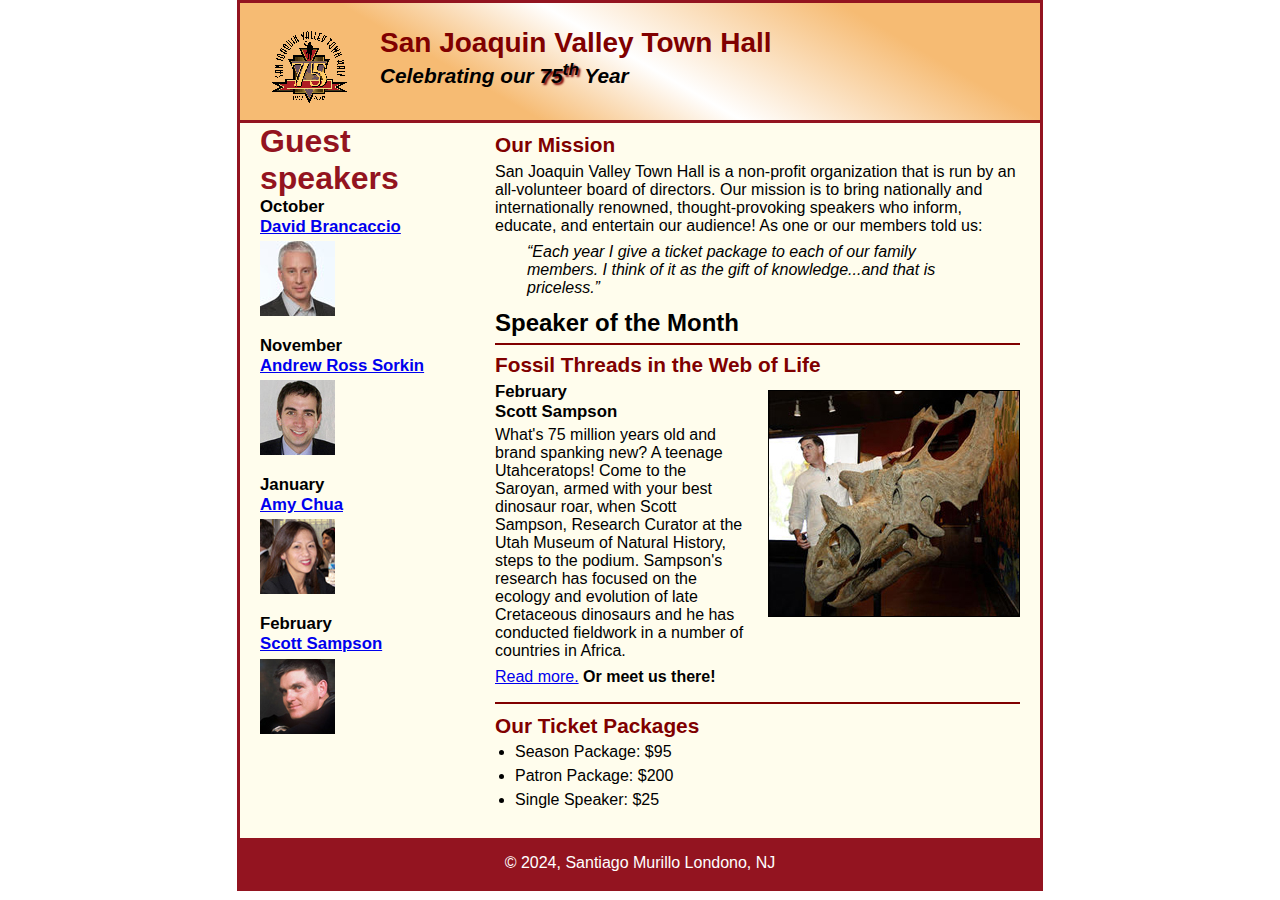
<file: index.html>
<!DOCTYPE html>
<html lang="en">

<head>
	<meta charset="utf-8">
	<title>San Joaquin Valley Town Hall</title>
	<link rel="shortcut icon" href="images/favicon.ico">
	<link rel="stylesheet" href="styles/c6_main.css">
</head>

<body>
	<header>
		<img src="images/town_hall_logo.gif" alt="Town Hall logo" height="80">
		<h2>San Joaquin Valley Town Hall</h2>
		<h3>Celebrating our <span class="shadow">75<sup>th</sup></span> Year</h3>
	</header>
	<main>
		<section>
			<h2>Our Mission</h2>
			<p>San Joaquin Valley Town Hall is a non-profit organization that is run by an 
				all-volunteer board of directors. Our mission is to bring nationally and 
				internationally renowned, thought-provoking speakers who inform, educate, 
				and entertain our audience! As one or our members told us:</p>
			<blockquote>&ldquo;Each year I give a ticket package to each of our family members. 
				I think of it as the gift of knowledge...and that is priceless.&rdquo;</blockquote>
			<h1>Speaker of the Month</h1>
			<article>
				<h2>Fossil Threads in the Web of Life</h2>
				<img src="images/sampson_dinosaur.jpg" alt="Scott Sampson with dinosaur">
				<h3>February<br>
				Scott Sampson</h3>
				<p>What's 75 million years old and brand spanking new? A teenage Utahceratops! 
				Come to the Saroyan, armed with your best dinosaur roar, when Scott Sampson, Research 
				Curator at the Utah Museum of Natural History, steps to the podium. Sampson's research 
				has focused on the ecology and evolution of late Cretaceous dinosaurs and he has conducted 
				fieldwork in a number of countries in Africa.</p>
				<p><a href="speakers/c6_sampson.html">Read more.</a>&nbsp;<b>Or meet us there!</b></p>
			</article>

			<h2>Our Ticket Packages</h2>
			<ul>
				<li>Season Package: $95</li>
				<li>Patron Package: $200</li>
				<li>Single Speaker: $25</li>
			</ul>
		</section>

		<aside>
			<h1>Guest speakers</h1>
			<h3>October<br><a href="speakers/brancaccio.html">David Brancaccio</a></h3>
			<img src="images/brancaccio75.jpg" alt="David Brancaccio photo">
			<h3>November<br><a href="speakers/sorkin.html">Andrew Ross Sorkin</a></h3>
			<img src="images/sorkin75.jpg" alt="Andrew Ross Sorkin photo">
			<h3>January<br><a href="speakers/chua.html">Amy Chua</a></h3>
			<img src="images/chua75.jpg" alt="Amy Chua photo">
			<h3>February<br><a href="speakers/c6_sampson.html">Scott Sampson</a></h3>
			<img src="images/sampson75.jpg" alt="Scott Sampson photo">
		</aside>
	</main>
	<footer>
		<p>&copy; 2024, Santiago Murillo Londono, NJ </p>
	</footer>
</body>
</html>
</file>
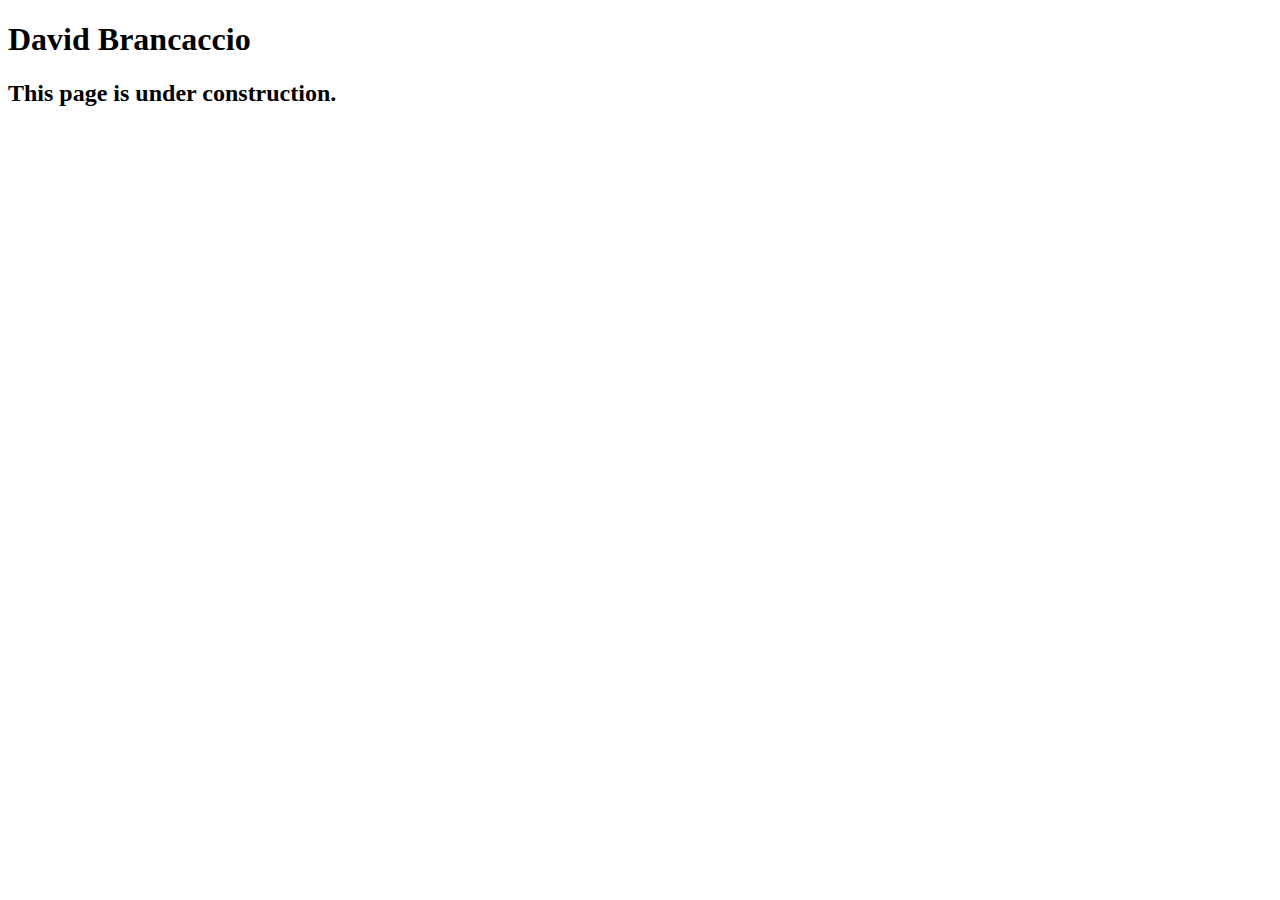
<file: speakers/brancaccio.html>
<!DOCTYPE html>
<html lang="en">

<head>
	<meta charset="utf-8">
	<title>San Joaquin Valley Town Hall</title>
	<link rel="shortcut icon" href="images/favicon.ico">
</head>

<body>
    <main>
	    <h1>David Brancaccio</h1>
	    <h2>This page is under construction.</h2>	        
    </main>
</body>

</html>
</file>
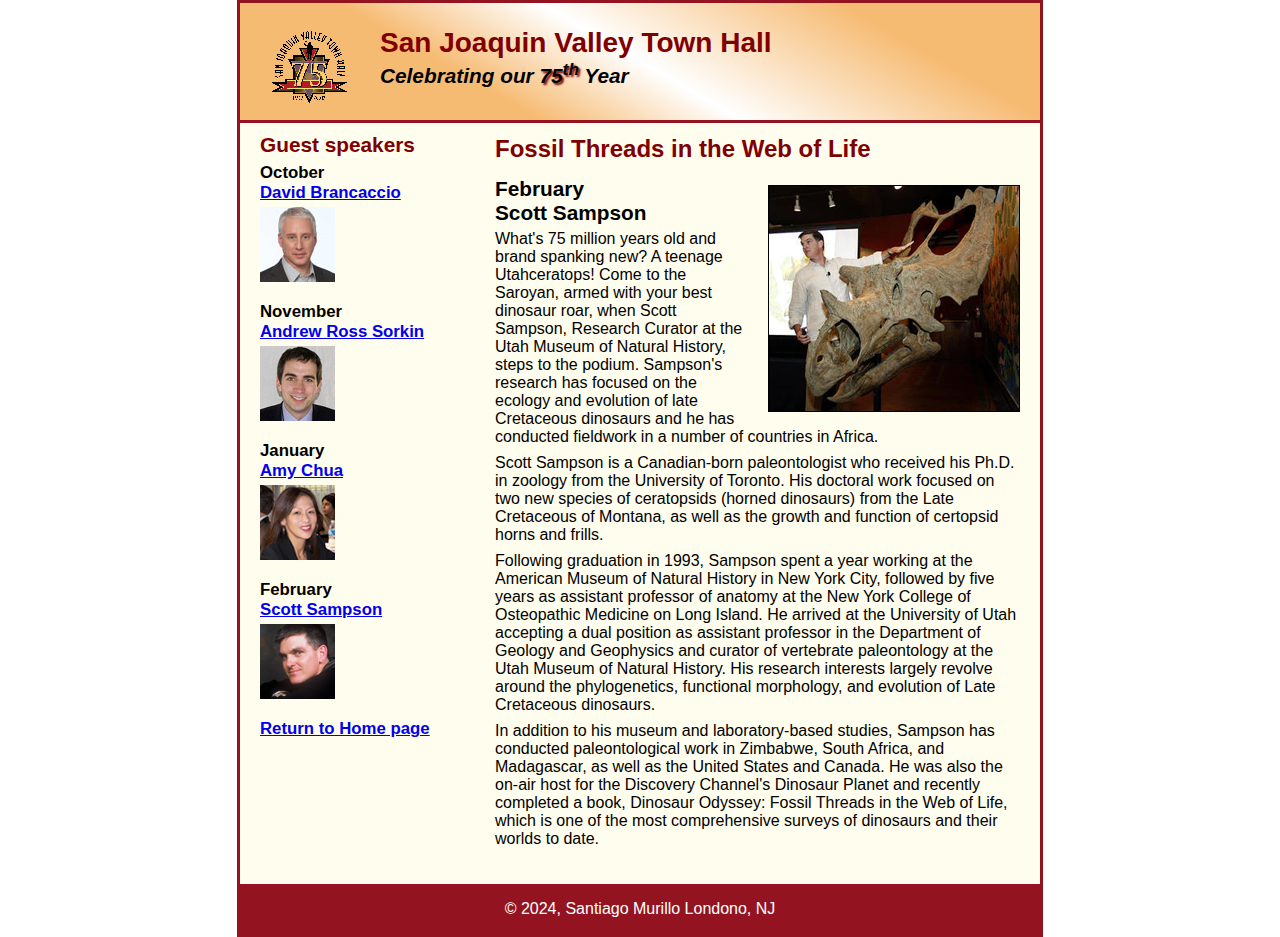
<file: speakers/c6_sampson.html>
<!DOCTYPE html>
<html lang="en">

<head>
	<meta charset="utf-8">
	<title>San Joaquin Valley Town Hall</title>
	<link rel="shortcut icon" href="../images/favicon.ico">
	<link rel="stylesheet" href="../styles/c6_speaker.css">
</head>

<body>
	<header>
		<img src="../images/town_hall_logo.gif" alt="Town Hall logo" height="80">
		<h2>San Joaquin Valley Town Hall</h2>
		<h3>Celebrating our <span class="shadow">75<sup>th</sup></span> Year</h3>
	</header>
	<main>
		<section>
			<h1>Fossil Threads in the Web of Life</h1>
			<article>
				<img src="../images/sampson_dinosaur.jpg" alt="Scott Sampson with dinosaur">
				<h2>February<br>Scott Sampson</h2>
				<p>What's 75 million years old and brand spanking new? A teenage Utahceratops! Come to the 
				   Saroyan, armed with your best dinosaur roar, when Scott Sampson, Research Curator at the 
				   Utah Museum of Natural History, steps to the podium. Sampson's research has focused on the 
				   ecology and evolution of late Cretaceous dinosaurs and he has conducted fieldwork in a number 
				   of countries in Africa.</p>
				<p>Scott Sampson is a Canadian-born paleontologist who received his Ph.D. in zoology from the 
				   University of Toronto. His doctoral work focused on two new species of ceratopsids (horned 
				   dinosaurs) from the Late Cretaceous of Montana, as well as the growth and function of certopsid 
				   horns and frills.</p>
				<p>Following graduation in 1993, Sampson spent a year working at the American Museum of Natural 
				   History in New York City, followed by five years as assistant professor of anatomy at the New 
				   York College of Osteopathic Medicine on Long Island. He arrived at the University of Utah 
				   accepting a dual position as assistant professor in the Department of Geology and Geophysics 
				   and curator of vertebrate paleontology at the Utah Museum of Natural History. His research 
				   interests largely revolve around the phylogenetics, functional morphology, and evolution of 
				   Late Cretaceous dinosaurs.</p>
				<p>In addition to his museum and laboratory-based studies, Sampson has conducted paleontological 
				   work in Zimbabwe, South Africa, and Madagascar, as well as the United States and Canada. He was 
				   also the on-air host for the Discovery Channel's Dinosaur Planet and recently completed a book, 
				   Dinosaur Odyssey: Fossil Threads in the Web of Life, which is one of the most 
				   comprehensive surveys of dinosaurs and their worlds to date.</p>
			</article>
		</section>
		
		<aside>
			<h2>Guest speakers</h2>
			<h3>October<br><a href="../speakers/brancaccio.html">David Brancaccio</a></h3>
			<img src="../images/brancaccio75.jpg" alt="David Brancaccio photo">
			<h3>November<br><a href="../speakers/sorkin.html">Andrew Ross Sorkin</a></h3>
			<img src="../images/sorkin75.jpg" alt="Andrew Ross Sorkin photo">
			<h3>January<br><a href="../speakers/chua.html">Amy Chua</a></h3>
			<img src="../images/chua75.jpg" alt="Amy Chua photo">
			<h3>February<br><a href="../speakers/c6_sampson.html">Scott Sampson</a></h3>
			<img src="../images/sampson75.jpg" alt="Scott Sampson photo">
			<h3><a href="../c6_index.html">Return to Home page</a></h3>
		</aside>
	</main>
	<footer>
		<p>&copy; 2024, Santiago Murillo Londono, NJ</p>
	</footer>
</body>
</html>
</file>
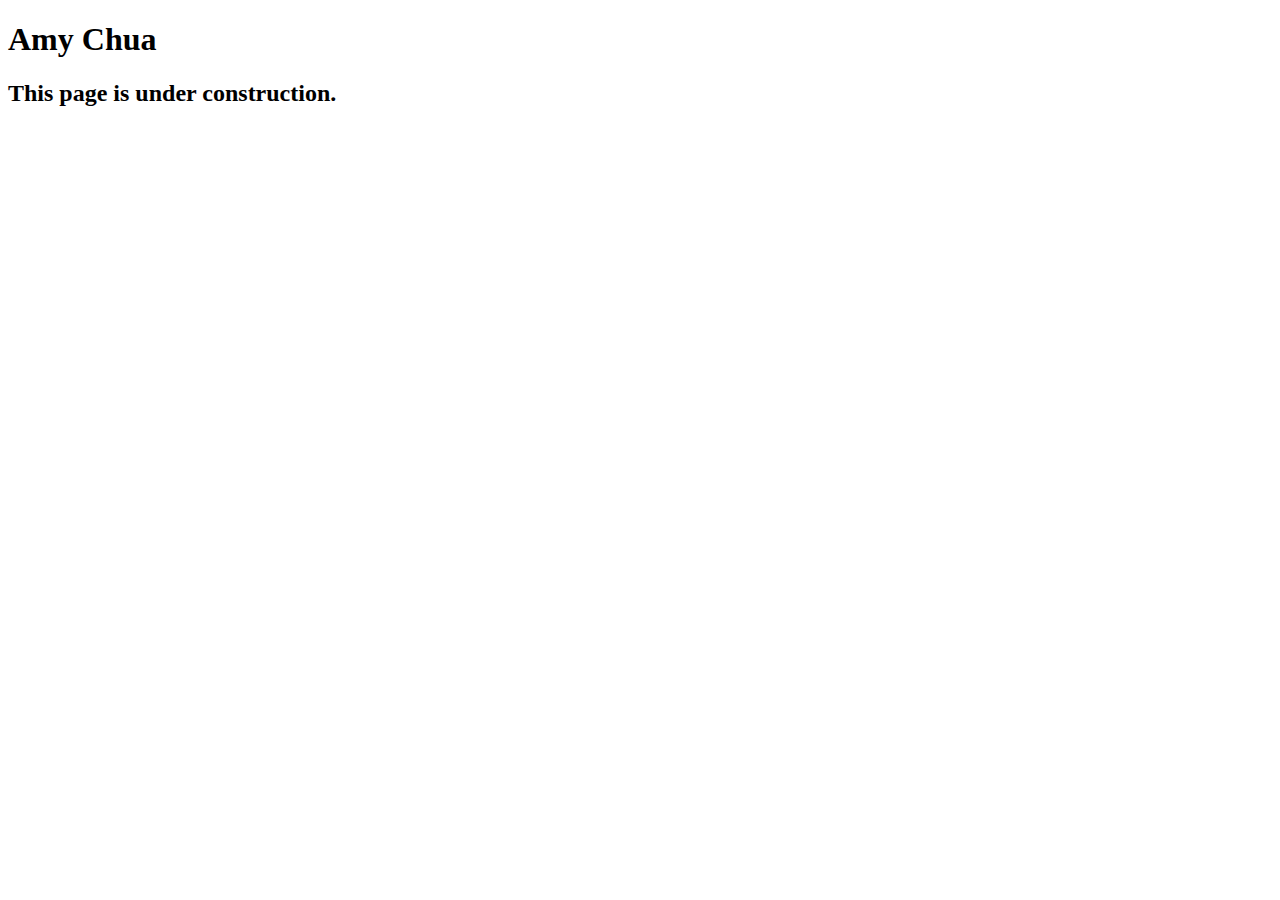
<file: speakers/chua.html>
<!DOCTYPE html>
<html lang="en">

<head>
	<meta charset="utf-8">
	<title>San Joaquin Valley Town Hall</title>
	<link rel="shortcut icon" href="images/favicon.ico">
</head>

<body>
	<main>
		<h1>Amy Chua</h1>
		<h2>This page is under construction.</h2>
	</main>
</body>

</html>
</file>
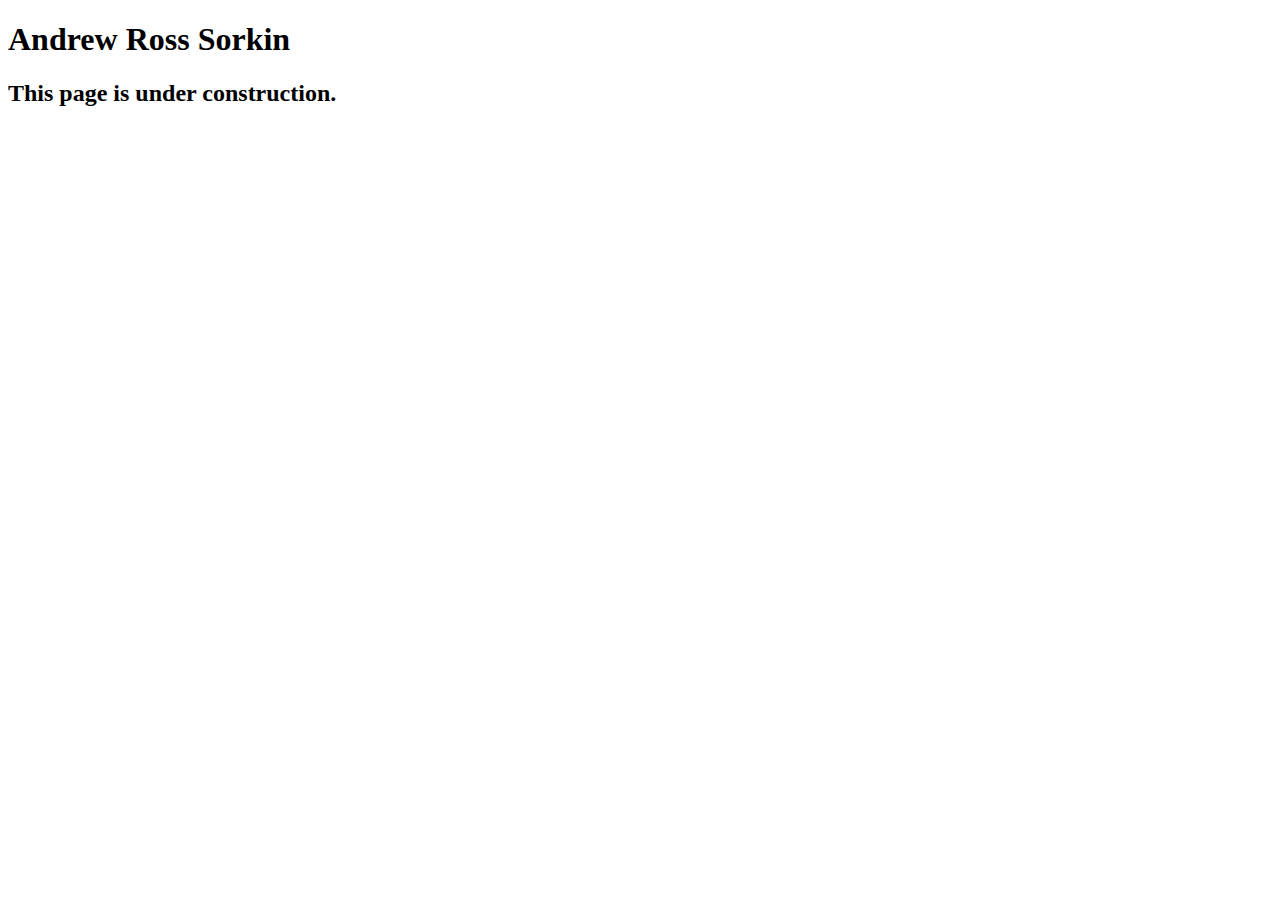
<file: speakers/sorkin.html>
<!DOCTYPE html>
<html lang="en">

<head>
	<meta charset="utf-8">
	<title>San Joaquin Valley Town Hall</title>
	<link rel="shortcut icon" href="images/favicon.ico">
</head>

<body>
	<main>
		<h1>Andrew Ross Sorkin</h1>
		<h2>This page is under construction.</h2>
	</main>
</body>

</html>
</file>
<file: styles/c6_main.css>
/* the styles for the elements */
* {
	margin: 0;
	padding: 0;
}
html {
	background-color: white;
}
body {
	font-family: Arial, Helvetica, sans-serif;
    font-size: 100%;
    width: 800px;
    margin: 0 auto;
    border: 3px solid #931420;
    background-color: #fffded;
}
a:focus, a:hover {
	font-style: italic;
}
/* the styles for the header */
header {
	padding: 1.5em 0 2em 0;
	border-bottom: 3px solid #931420;
		background-image: -moz-linear-gradient(
	    30deg, #f6bb73 0%, #f6bb73 30%, white 50%, #f6bb73 80%, #f6bb73 100%);
	background-image: -webkit-linear-gradient(
	    30deg, #f6bb73 0%, #f6bb73 30%, white 50%, #f6bb73 80%, #f6bb73 100%);
	background-image: -o-linear-gradient(
	    30deg, #f6bb73 0%, #f6bb73 30%, white 50%, #f6bb73 80%, #f6bb73 100%);
	background-image: linear-gradient(
	    30deg, #f6bb73 0%, #f6bb73 30%, white 50%, #f6bb73 80%, #f6bb73 100%);
}
header h2 {
	font-size: 175%;
	color: #800000;
}
header h3 {
	font-size: 130%;
	font-style: italic;
}
header img {
	float: left;
	padding: 0 30px;
}
.shadow {
	text-shadow: 2px 2px 2px #800000;
}
/* the styles for the section */
section {
	width: 525px;
	float: right;
	padding: 0 20px 20px 20px;
}
section h1 {
	font-size: 150%;
	padding: .5em 0 .25em 0;
	margin: 0;
}
section h2 {
	color: #800000;
	font-size: 130%;
	padding: .5em 0 .25em 0;
}
section p {
	padding-bottom: .5em;
}
section blockquote {
	padding: 0 2em;
	font-style: italic;
}
section ul {
	padding: 0 0 .25em 1.25em;
}
section li {
	padding-bottom: .35em;
}

/* the styles for the article */
article {
	padding: .5em 0;
	border-top: 2px solid #800000;
	border-bottom: 2px solid #800000;
}
article h2 {
	padding-top: 0;
}
article h3 {
	font-size: 105%;
	padding-bottom: .25em;
}
article img {
	float: right;
	margin: .5em 0 1em 1em;
	border: 1px solid black;
}

/* the styles for the aside */
aside {
	width: 215px;
	float: right;
	padding: 0 0 20px 20px;
}
aside h2 {
	color: #800000;
	font-size: 130%;
	padding: .5em 0 .25em 0;
}
aside h3 {
	font-size: 105%;
	padding-bottom: .25em;
}
aside img {
	padding-bottom: 1em;
}

/* the styles for the footer */
footer {
	background-color: #931420;
	clear: both;

}
footer p {
	text-align: center;
	color: white;
	padding: 1em 0;
}
aside h1{
	color: #931420;
}
</file>
<file: styles/c6_speaker.css>
/* the styles for the elements */
* {
	margin: 0;
	padding: 0;
}
html {
	background-color: white;
}
body {
	font-family: Arial, Helvetica, sans-serif;
    font-size: 100%;
    width: 800px;
    margin: 0 auto;
    border: 3px solid #931420;
    background-color: #fffded;
}
a:focus, a:hover {
	font-style: italic;
}
/* the styles for the header */
header {
	padding: 1.5em 0 2em 0;
	border-bottom: 3px solid #931420;
		background-image: -moz-linear-gradient(
	    30deg, #f6bb73 0%, #f6bb73 30%, white 50%, #f6bb73 80%, #f6bb73 100%);
	background-image: -webkit-linear-gradient(
	    30deg, #f6bb73 0%, #f6bb73 30%, white 50%, #f6bb73 80%, #f6bb73 100%);
	background-image: -o-linear-gradient(
	    30deg, #f6bb73 0%, #f6bb73 30%, white 50%, #f6bb73 80%, #f6bb73 100%);
	background-image: linear-gradient(
	    30deg, #f6bb73 0%, #f6bb73 30%, white 50%, #f6bb73 80%, #f6bb73 100%);
}
header h2 {
	font-size: 175%;
	color: #800000;
}
header h3 {
	font-size: 130%;
	font-style: italic;
}
header img {
	float: left;
	padding: 0 30px;
}
.shadow {
	text-shadow: 2px 2px 2px #800000;
}
/* the styles for the section */
section {
	width: 525px;
	float: right;
	padding: 0 20px 20px 20px;
}
section h1 {
	font-size: 150%;
	padding: .5em 0 .25em 0;
	margin: 0;
	color: #800000;
}
section h2 {
	font-size: 130%;
	padding: .5em 0 .25em 0;
}
section p {
	padding-bottom: .5em;
}
section blockquote {
	padding: 0 2em;
	font-style: italic;
}
section ul {
	padding: 0 0 .25em 1.25em;
}
section li {
	padding-bottom: .35em;
}

/* the styles for the article */
article {
	padding: .5em 0;
	/*border-top: 2px solid #800000;
	border-bottom: 2px solid #800000;*/
}
article h2 {
	padding-top: 0;
}
article h3 {
	font-size: 105%;
	padding-bottom: .25em;
}
article img {
	float: right;
	margin: .5em 0 1em 1em;
	border: 1px solid black;
}

/* the styles for the aside */
aside {
	width: 215px;
	float: right;
	padding: 0 0 20px 20px;
}
aside h2 {
	color: #800000;
	font-size: 130%;
	padding: .5em 0 .25em 0;
}
aside h3 {
	font-size: 105%;
	padding-bottom: .25em;
}
aside img {
	padding-bottom: 1em;
}

/* the styles for the footer */
footer {
	background-color: #931420;
	clear: both;

}
footer p {
	text-align: center;
	color: white;
	padding: 1em 0;
}
</file>
